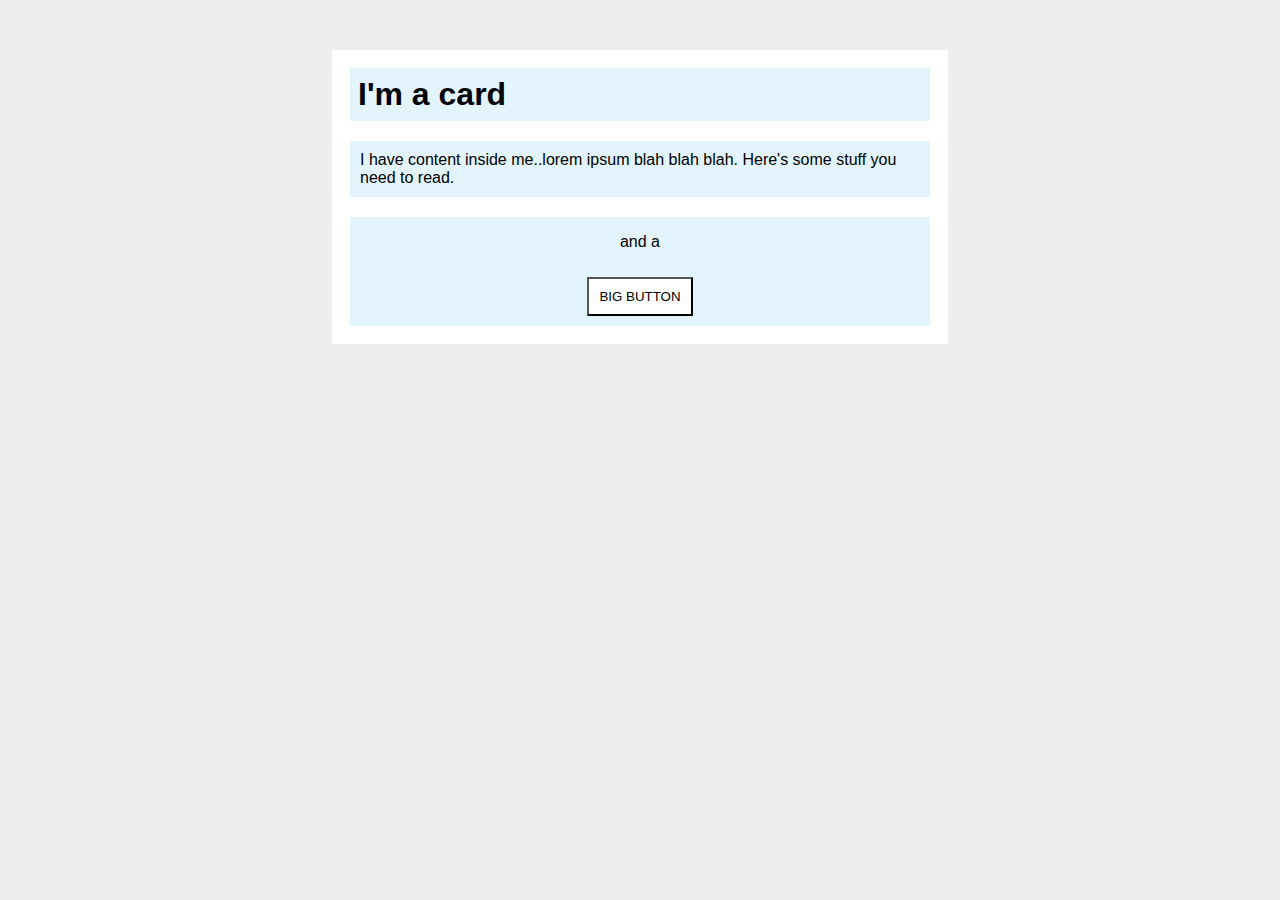
<file: foundations/block-and-inline/02-margin-and-padding-2/index.html>
<!DOCTYPE html>
<html lang="en">
  <head>
    <meta charset="UTF-8">
    <meta http-equiv="X-UA-Compatible" content="IE=edge">
    <meta name="viewport" content="width=device-width, initial-scale=1.0">
    <title>Margin and Padding exercise 2</title>
    <link rel="stylesheet" href="style.css">
  </head>
  <body>
    <div class="card">
      <h1 class="title">I'm a card</h1>
      <div class="content">I have content inside me..lorem ipsum blah blah blah. Here's some stuff you need to read.</div>
      <div class="button-container"> <p>and a</p> <button>BIG BUTTON</button></div>
    </div>
  </body>
</html>
</file>
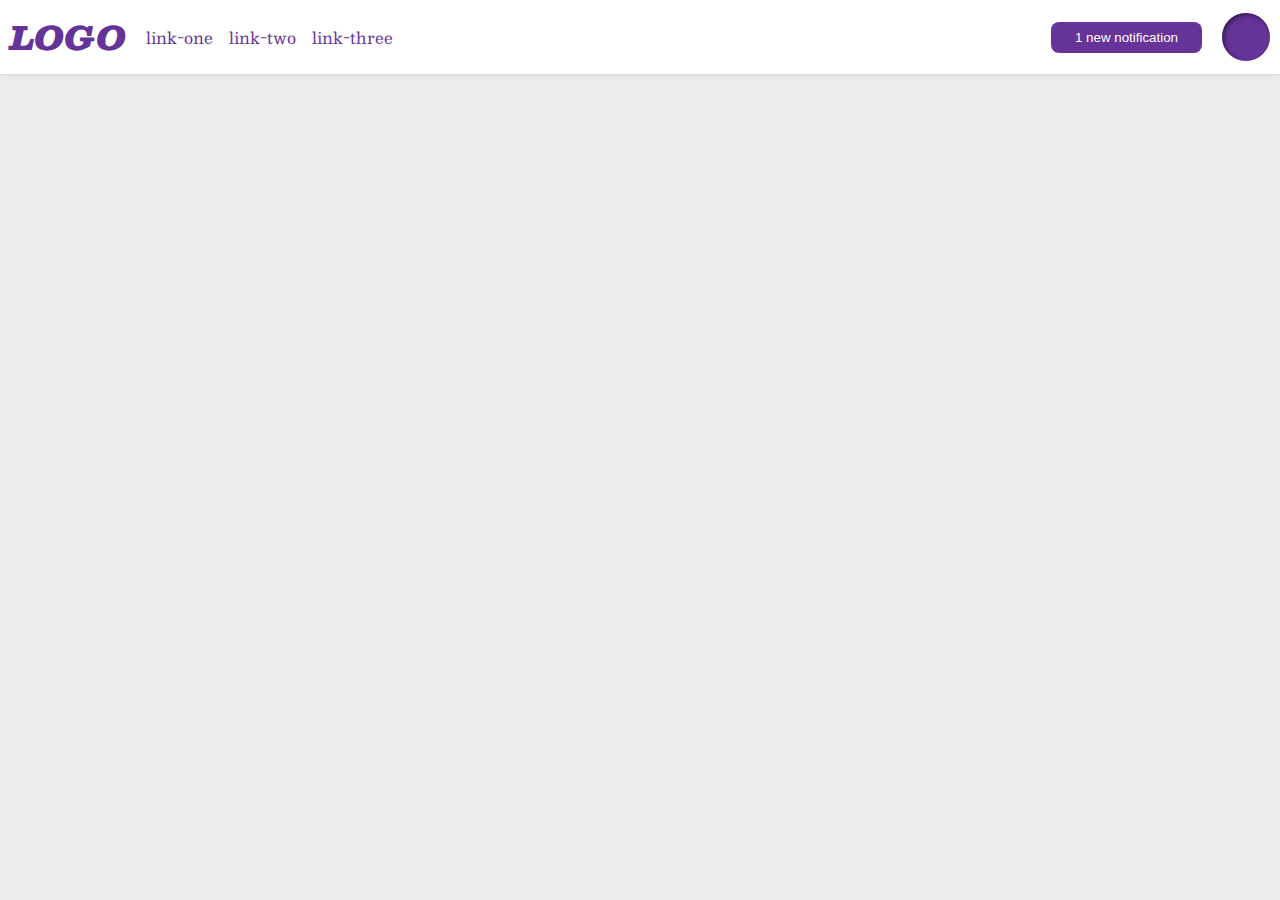
<file: foundations/flex/03-flex-header-2/index.html>
<!DOCTYPE html>
<html lang="en">
  <head>
    <meta charset="UTF-8">
    <meta http-equiv="X-UA-Compatible" content="IE=edge">
    <meta name="viewport" content="width=device-width, initial-scale=1.0">
    <title>Flex Header 2</title>
    <link rel="stylesheet" href="style.css">
  </head>
  <body>
    <div class="header">
      <div class="left">
        <div class="logo">
          LOGO
        </div>
        <ul class="links">
          <li><a href="https://google.com">link-one</a></li>
          <li><a href="https://google.com">link-two</a></li>
          <li><a href="https://google.com">link-three</a></li>
        </ul>
        </div>
      <div class="right">
        <button class="notifications">
          1 new notification
        </button>
        <div class="profile-image"></div>
      </div>
    </div>
  </body>
</html>
</file>
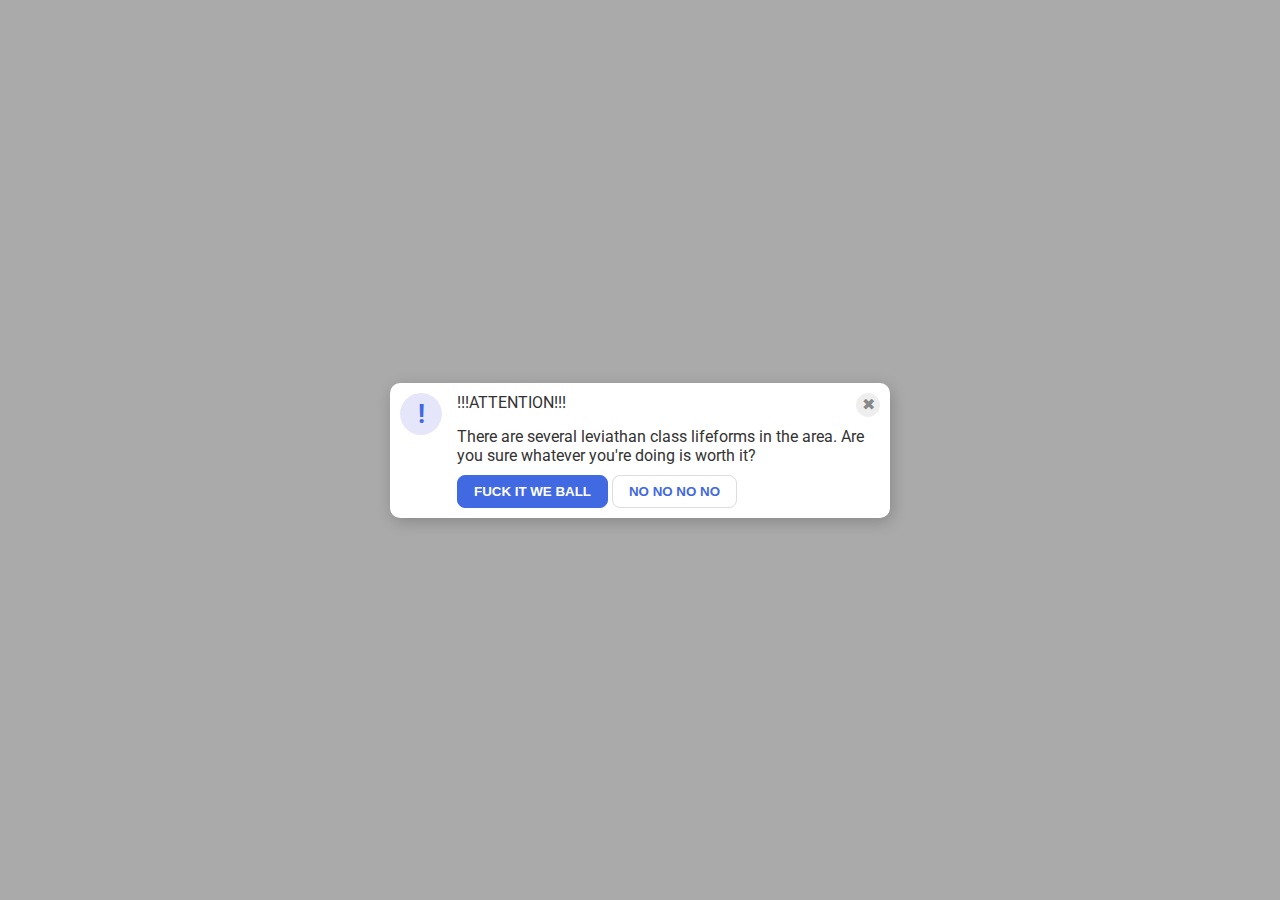
<file: foundations/flex/05-flex-modal/index.html>
<!DOCTYPE html>
<html lang="en">
  <head>
    <meta charset="UTF-8">
    <meta http-equiv="X-UA-Compatible" content="IE=edge">
    <meta name="viewport" content="width=device-width, initial-scale=1.0">
    <link rel="stylesheet" href="style.css">
    <title>Modal</title>
  </head>
  <body>
    <div class="modal">
      <div class="icon">!</div>
        <div class="text-buttons">
        <div class="button-header">
          <div class="header">!!!ATTENTION!!! </div>
          <button class="close-button">✖</button>
        </div>
        <div class="text">There are several leviathan class lifeforms in the area.
          Are you sure whatever you're doing is worth it?</div>
        <div class="ccbuttons">
        <button class="continue">FUCK IT WE BALL</button>
        <button class="cancel">NO NO NO NO</button>
      </div>
      </div>
    </div>
  </body>
</html>
</file>
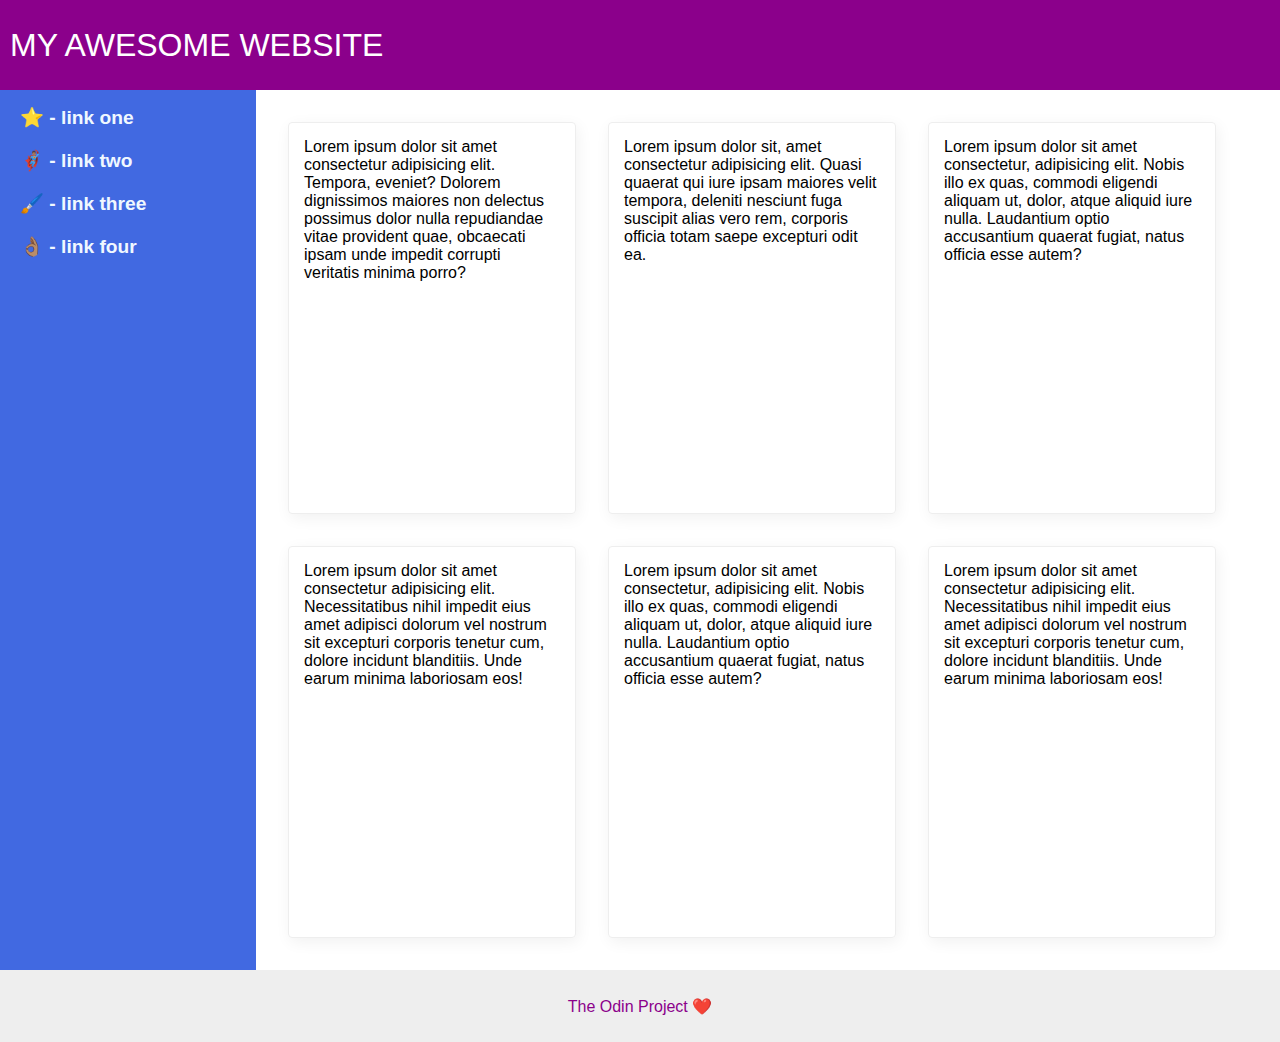
<file: foundations/flex/07-flex-layout-2/index.html>
<!DOCTYPE html>
<html lang="en">
  <head>
    <meta charset="UTF-8">
    <meta http-equiv="X-UA-Compatible" content="IE=edge">
    <meta name="viewport" content="width=device-width, initial-scale=1.0">
    <title>The Holy Grail</title>
    <link rel="stylesheet" href="style.css">
  </head>
  <body>
    <div class="header">
      MY AWESOME WEBSITE
    </div>
    <div class="page">
      <div class="sidebar">
        <ul>
          <li><a href="#">⭐ - link one</a></li>
          <li><a href="#">🦸🏽‍♂️ - link two</a></li>
          <li><a href="#">🖌️ - link three</a></li>
          <li><a href="#">👌🏽 - link four</a></li>
        </ul>
      </div>
      <div class="card-con">
        <div class="card">Lorem ipsum dolor sit amet consectetur adipisicing elit. Tempora, eveniet? Dolorem dignissimos maiores non delectus possimus dolor nulla repudiandae vitae provident quae, obcaecati ipsam unde impedit corrupti veritatis minima porro?</div>
        <div class="card">Lorem ipsum dolor sit, amet consectetur adipisicing elit. Quasi quaerat qui iure ipsam maiores velit tempora, deleniti nesciunt fuga suscipit alias vero rem, corporis officia totam saepe excepturi odit ea.</div>
        <div class="card">Lorem ipsum dolor sit amet consectetur, adipisicing elit. Nobis illo ex quas, commodi eligendi aliquam ut, dolor, atque aliquid iure nulla. Laudantium optio accusantium quaerat fugiat, natus officia esse autem?</div>
        <div class="card">Lorem ipsum dolor sit amet consectetur adipisicing elit. Necessitatibus nihil impedit eius amet adipisci dolorum vel nostrum sit excepturi corporis tenetur cum, dolore incidunt blanditiis. Unde earum minima laboriosam eos!</div>
        <div class="card">Lorem ipsum dolor sit amet consectetur, adipisicing elit. Nobis illo ex quas, commodi eligendi aliquam ut, dolor, atque aliquid iure nulla. Laudantium optio accusantium quaerat fugiat, natus officia esse autem?</div>
        <div class="card">Lorem ipsum dolor sit amet consectetur adipisicing elit. Necessitatibus nihil impedit eius amet adipisci dolorum vel nostrum sit excepturi corporis tenetur cum, dolore incidunt blanditiis. Unde earum minima laboriosam eos!</div>
      </div>
    </div>
    <div class="footer">
      The Odin Project ❤️
    </div>
  </body>
</html>
</file>
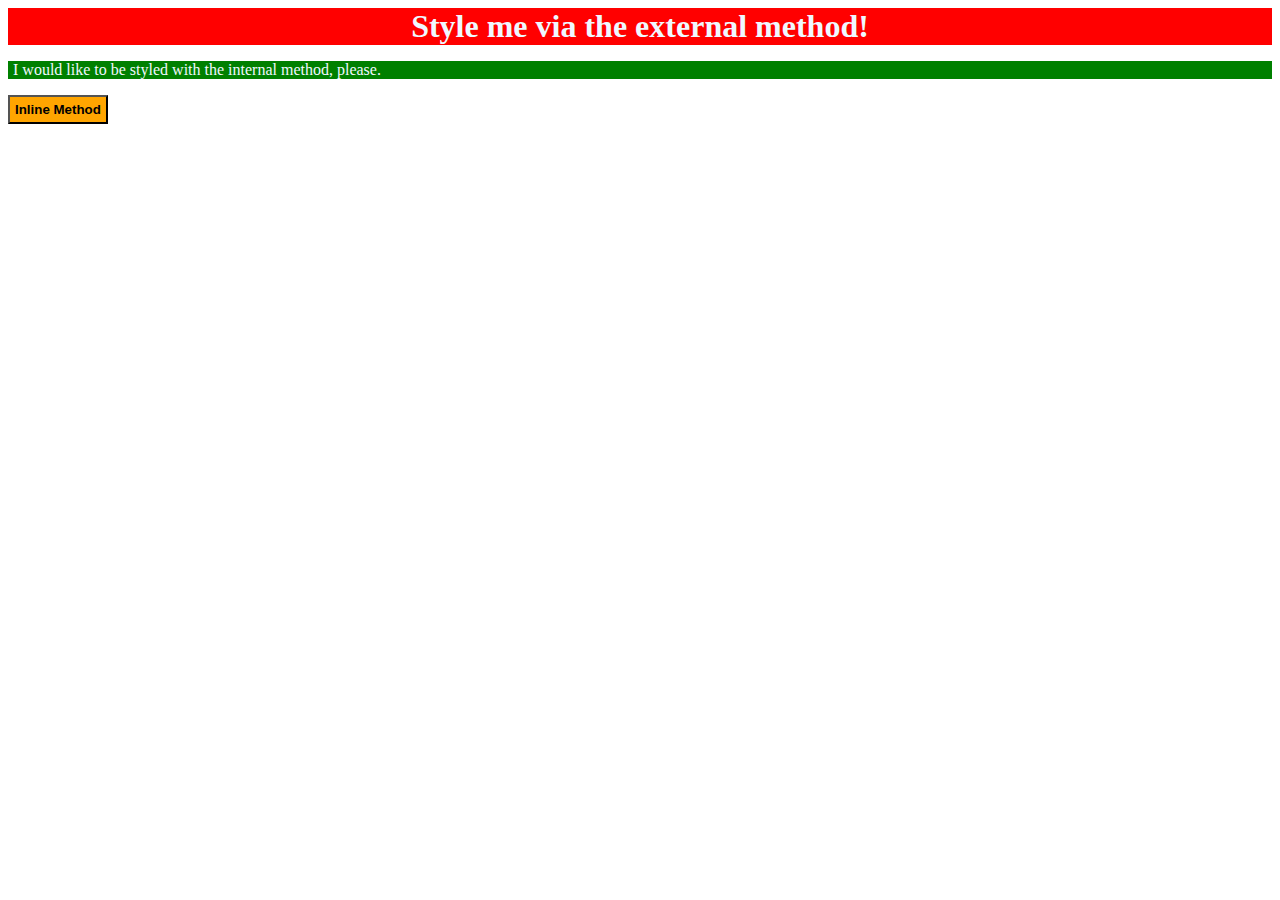
<file: foundations/intro-to-css/01-css-methods/index.html>
<!DOCTYPE html>
<html lang="en">
  <head>
    <meta charset="UTF-8">
    <meta http-equiv="X-UA-Compatible" content="IE=edge">
    <meta name="viewport" content="width=device-width, initial-scale=1.0">
    <title>Methods for Adding CSS</title>
    <link rel="stylesheet" href="style.css">
    <style>
          p {
            background-color: green;
            color: aliceblue;
            padding-left: 5px;
          }
    </style>
  </head>
  <body>
    <div class="ext">Style me via the external method!</div>
    <p>I would like to be styled with the internal method, please.</p>
    <button style="background-color: orange;
                    font-weight: bolder; padding: 5px;">Inline Method</button>
  </body>
</html>
</file>
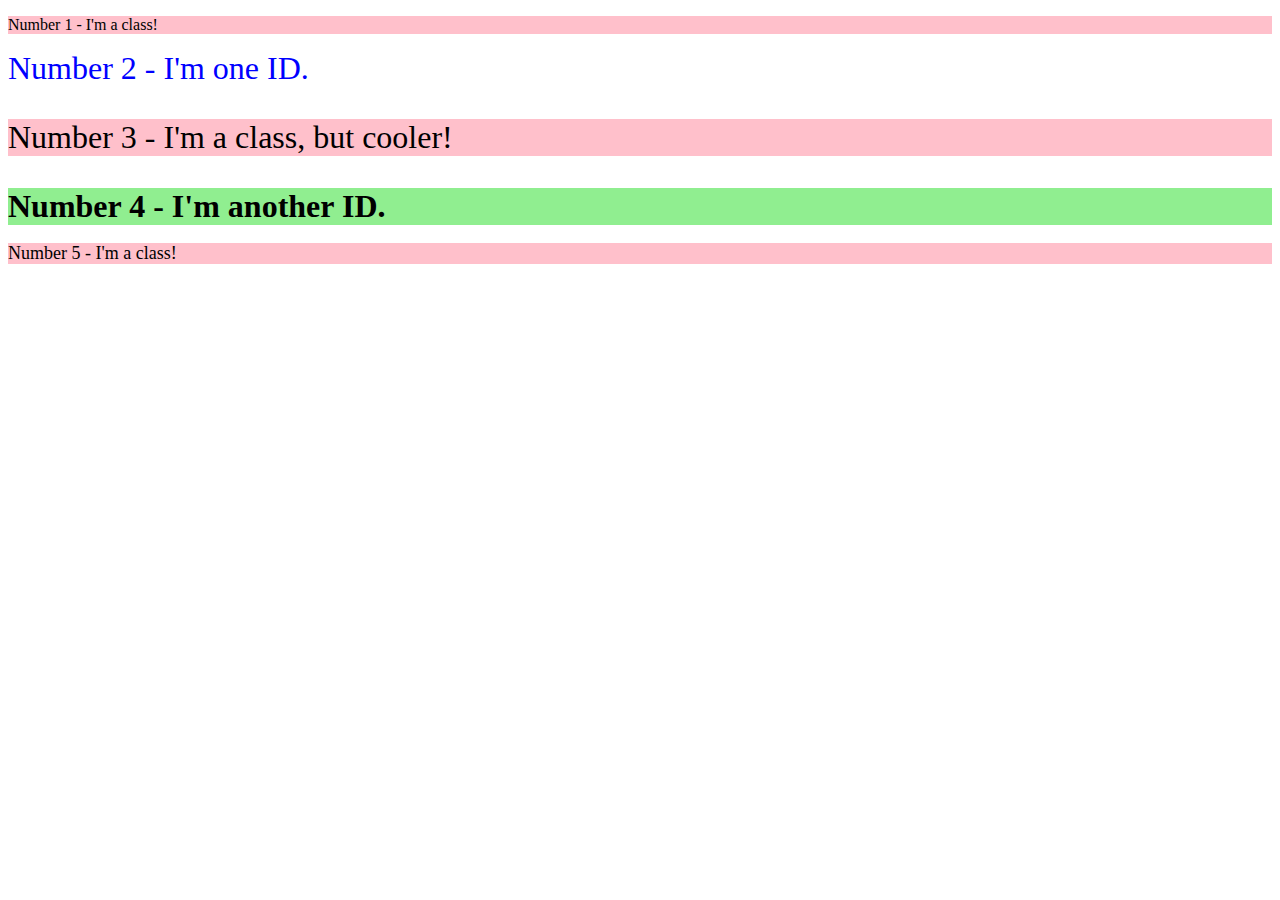
<file: foundations/intro-to-css/02-class-id-selectors/index.html>
<!DOCTYPE html>
<html lang="en">
  <head>
    <meta charset="UTF-8">
    <meta http-equiv="X-UA-Compatible" content="IE=edge">
    <meta name="viewport" content="width=device-width, initial-scale=1.0">
    <title>Class and ID Selectors</title>
    <link rel="stylesheet" href="style.css">
  </head>
  <body>
    <p class="one">Number 1 - I'm a class!</p>
    <div id="two">Number 2 - I'm one ID.</div>
    <p class="three">Number 3 - I'm a class, but cooler!</p>
    <div id="four">Number 4 - I'm another ID.</div>
    <p class="five">Number 5 - I'm a class!</p>
  </body>
</html>
</file>
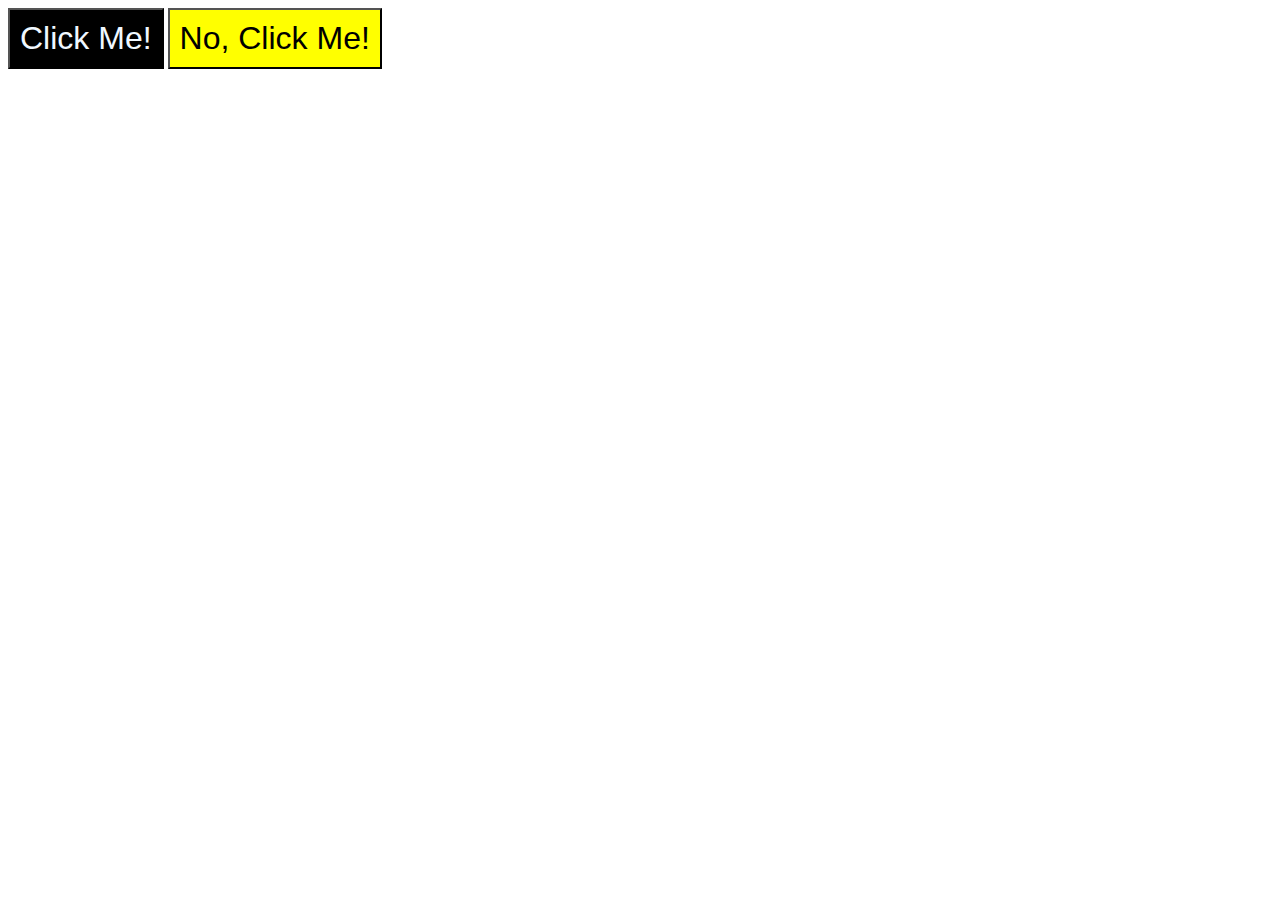
<file: foundations/intro-to-css/03-grouping-selectors/index.html>
<!DOCTYPE html>
<html lang="en">
  <head>
    <meta charset="UTF-8">
    <meta http-equiv="X-UA-Compatible" content="IE=edge">
    <meta name="viewport" content="width=device-width, initial-scale=1.0">
    <title>Grouping Selectors</title>
    <link rel="stylesheet" href="style.css">
  </head>
  <body>
    <button class="one">Click Me!</button>
    <button class="two">No, Click Me!</button>
  </body>
</html>
</file>
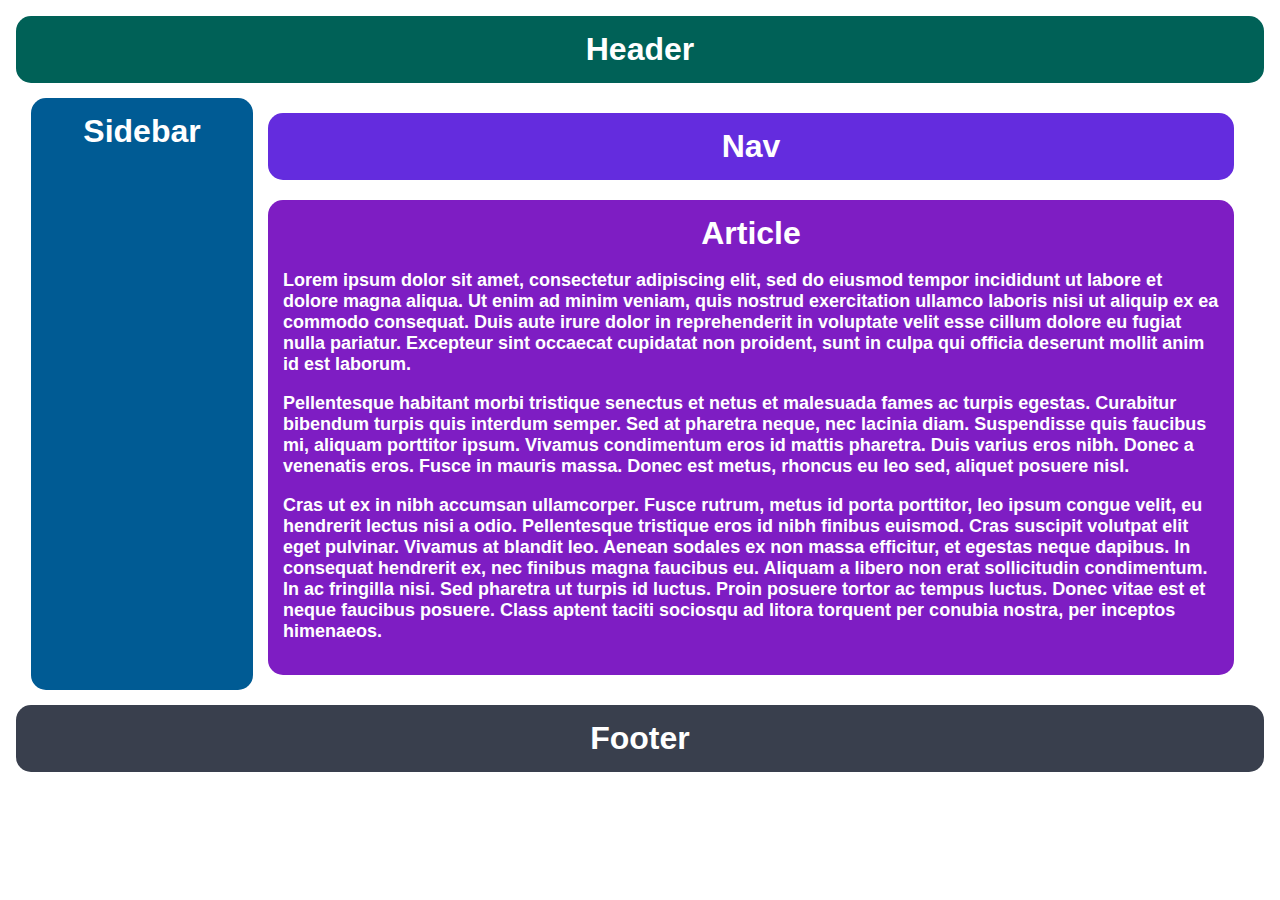
<file: intermediate-html-css/advanced-grid/01-responsive-holy-grail/index.html>
<!DOCTYPE html>
<html lang="en">
  <head>
    <meta charset="UTF-8">
    <meta http-equiv="X-UA-Compatible" content="IE=edge">
    <meta name="viewport" content="width=device-width, initial-scale=1.0">
    <title>Responsive Holy Grail</title>
    <link rel="stylesheet" href="style.css">
  </head>
  <body>
    <div class="container">
      <div class="header">Header</div>
      <div class="midbod">
          <div class="sidebar">Sidebar</div>
          <div class="nav-art">
          <div class="nav">Nav</div>
          <div class="article">Article
            <p>Lorem  ipsum dolor sit amet, consectetur adipiscing elit, sed do eiusmod tempor incididunt ut labore et dolore magna aliqua. Ut enim ad minim veniam, quis nostrud exercitation ullamco laboris nisi ut aliquip ex ea commodo consequat. Duis aute irure dolor in reprehenderit in voluptate velit esse cillum dolore eu fugiat nulla pariatur. Excepteur sint occaecat cupidatat non proident, sunt in culpa qui officia deserunt mollit anim id est laborum.</p>
            <p>Pellentesque habitant morbi tristique senectus et netus et malesuada fames ac turpis egestas. Curabitur bibendum turpis quis interdum semper. Sed at pharetra neque, nec lacinia diam. Suspendisse quis faucibus mi, aliquam porttitor ipsum. Vivamus condimentum eros id mattis pharetra. Duis varius eros nibh. Donec a venenatis eros. Fusce in mauris massa. Donec est metus, rhoncus eu leo sed, aliquet posuere nisl.</p>
            <p>Cras ut ex in nibh accumsan ullamcorper. Fusce rutrum, metus id porta porttitor, leo ipsum congue velit, eu hendrerit lectus nisi a odio. Pellentesque tristique eros id nibh finibus euismod. Cras suscipit volutpat elit eget pulvinar. Vivamus at blandit leo. Aenean sodales ex non massa efficitur, et egestas neque dapibus. In consequat hendrerit ex, nec finibus magna faucibus eu. Aliquam a libero non erat sollicitudin condimentum. In ac fringilla nisi. Sed pharetra ut turpis id luctus. Proin posuere tortor ac tempus luctus. Donec vitae est et neque faucibus posuere. Class aptent taciti sociosqu ad litora torquent per conubia nostra, per inceptos himenaeos.</p>
          </div>
      </div>
      </div>
      <div class="footer">Footer</div>
    </div>
  </body>
</html>
</file>
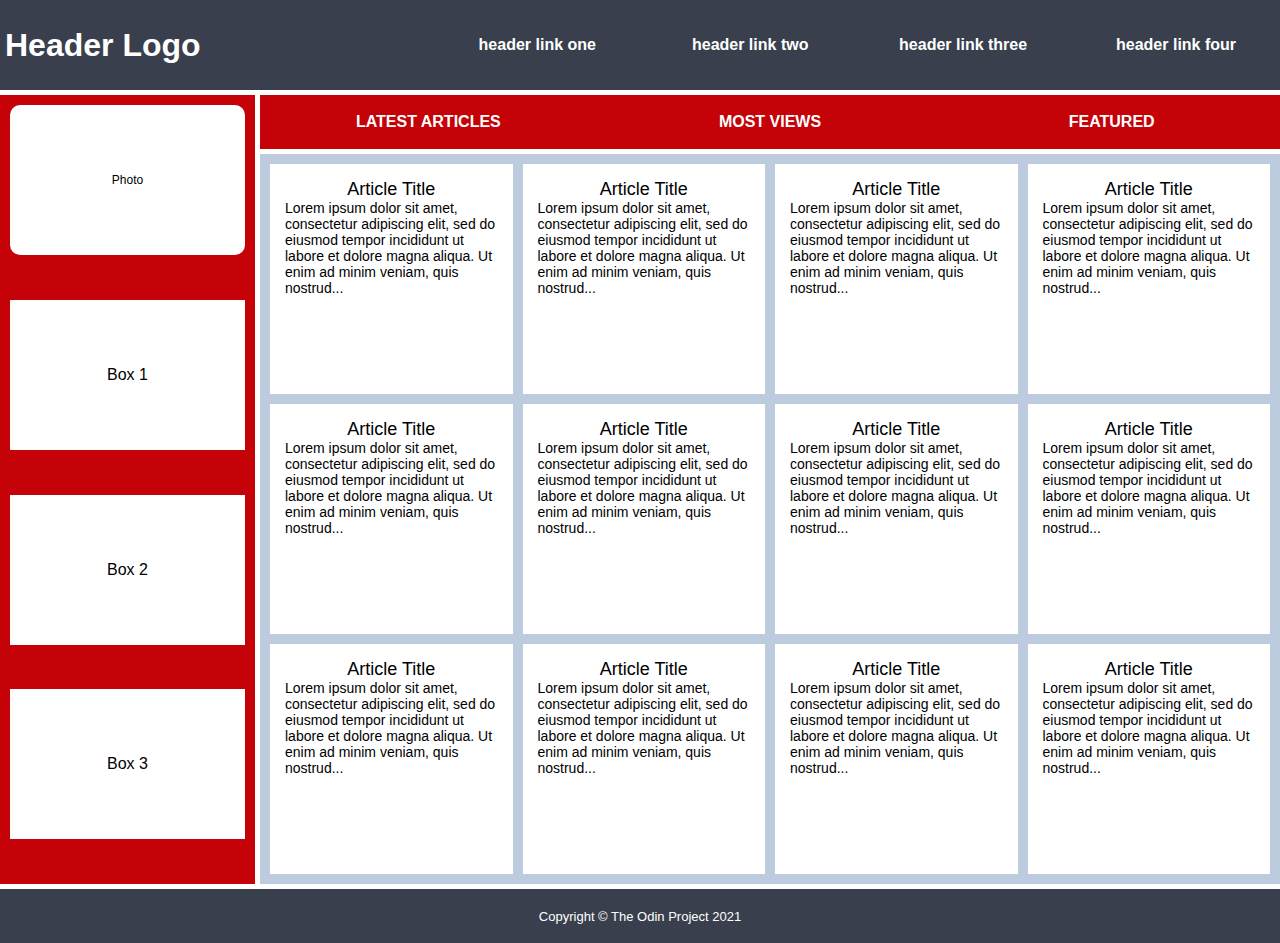
<file: intermediate-html-css/advanced-grid/02-holy-grail-mockup/index.html>
<!DOCTYPE html>
<html lang="en">
  <head>
    <meta charset="UTF-8">
    <meta http-equiv="X-UA-Compatible" content="IE=edge">
    <meta name="viewport" content="width=device-width, initial-scale=1.0">
    <title>Holy Grail Mockup</title>
    <link rel="stylesheet" href="style.css">
  </head>
  <body>
    <div class="container">

      <div class="header">
        <div class="logo">Header Logo</div>
        <div class="menu">
          <ul>
            <li><a>header link one</a></li>
            <li><a>header link two</a></li>
            <li><a>header link three</a></li>
            <li><a>header link four</a></li>
          </ul>
        </div>
      </div>
      <div class="sidebar">
        <div class="photo">
            <p>Photo</p>
        </div>
        <div class="side-content">Box 1
        </div>
        <div class="side-content">Box 2
        </div>
        <div class="side-content">Box 3
        </div>
      </div>
      <div class="nav">
        <ul>
          <li><a>Latest Articles</a></li>
          <li><a>Most Views</a></li>
          <li><a>Featured</a></li>
        </ul>
      </div>

      <div class="article">
        <div class="card">
          <p class="title">Article Title</p>
          <p>Lorem ipsum dolor sit amet, consectetur adipiscing elit, sed do eiusmod tempor incididunt ut labore et dolore magna aliqua. Ut enim ad minim veniam, quis nostrud...</p>
        </div>
        <div class="card">
          <p class="title">Article Title</p>
          <p>Lorem ipsum dolor sit amet, consectetur adipiscing elit, sed do eiusmod tempor incididunt ut labore et dolore magna aliqua. Ut enim ad minim veniam, quis nostrud...</p>
        </div>
        <div class="card">
          <p class="title">Article Title</p>
          <p>Lorem ipsum dolor sit amet, consectetur adipiscing elit, sed do eiusmod tempor incididunt ut labore et dolore magna aliqua. Ut enim ad minim veniam, quis nostrud...</p>
        </div>
        <div class="card">
          <p class="title">Article Title</p>
          <p>Lorem ipsum dolor sit amet, consectetur adipiscing elit, sed do eiusmod tempor incididunt ut labore et dolore magna aliqua. Ut enim ad minim veniam, quis nostrud...</p>
        </div>
        <div class="card">
          <p class="title">Article Title</p>
          <p>Lorem ipsum dolor sit amet, consectetur adipiscing elit, sed do eiusmod tempor incididunt ut labore et dolore magna aliqua. Ut enim ad minim veniam, quis nostrud...</p>
        </div>
        <div class="card">
          <p class="title">Article Title</p>
          <p>Lorem ipsum dolor sit amet, consectetur adipiscing elit, sed do eiusmod tempor incididunt ut labore et dolore magna aliqua. Ut enim ad minim veniam, quis nostrud...</p>
        </div>
        <div class="card">
          <p class="title">Article Title</p>
          <p>Lorem ipsum dolor sit amet, consectetur adipiscing elit, sed do eiusmod tempor incididunt ut labore et dolore magna aliqua. Ut enim ad minim veniam, quis nostrud...</p>
        </div>
        <div class="card">
          <p class="title">Article Title</p>
          <p>Lorem ipsum dolor sit amet, consectetur adipiscing elit, sed do eiusmod tempor incididunt ut labore et dolore magna aliqua. Ut enim ad minim veniam, quis nostrud...</p>
        </div>
        <div class="card">
          <p class="title">Article Title</p>
          <p>Lorem ipsum dolor sit amet, consectetur adipiscing elit, sed do eiusmod tempor incididunt ut labore et dolore magna aliqua. Ut enim ad minim veniam, quis nostrud...</p>
        </div>
        <div class="card">
          <p class="title">Article Title</p>
          <p>Lorem ipsum dolor sit amet, consectetur adipiscing elit, sed do eiusmod tempor incididunt ut labore et dolore magna aliqua. Ut enim ad minim veniam, quis nostrud...</p>
        </div>
        <div class="card">
          <p class="title">Article Title</p>
          <p>Lorem ipsum dolor sit amet, consectetur adipiscing elit, sed do eiusmod tempor incididunt ut labore et dolore magna aliqua. Ut enim ad minim veniam, quis nostrud...</p>
        </div>
        <div class="card">
          <p class="title">Article Title</p>
          <p>Lorem ipsum dolor sit amet, consectetur adipiscing elit, sed do eiusmod tempor incididunt ut labore et dolore magna aliqua. Ut enim ad minim veniam, quis nostrud...</p>
        </div>
      </div>
      <div class="footer">
        <p>Copyright © The Odin Project 2021</p>
      </div>
      
    </div>
  </body>
</html>
</file>
<file: foundations/block-and-inline/02-margin-and-padding-2/style.css>
body {
  background: #eee;
  font-family: sans-serif;
  
}

.card {
  width: 600px;
  background: #fff;
  margin: 50px auto;
  padding: 8px;
}

.title {
  background: #e3f4ff;
  text-align: left;
  border: 10px solid white;
  margin: auto;
  padding: 8px;
}

.content {
  background: #e3f4ff;
  border: 10px solid white;
  text-align: left;
  padding: 10px;
  margin: auto;
}

.button-container {
  background: #e3f4ff;
  border: 10px solid white;
  margin: auto;
  text-align: center;
}


button {
  background: white;
  margin: 10px;
  padding: 10px;
}
</file>
<file: foundations/flex/03-flex-header-2/style.css>
/* this is some magical font-importing.  
you'll learn about it later. */
@import url('https://fonts.googleapis.com/css2?family=Besley:ital,wght@0,400;1,900&display=swap');

body {
  margin: 0;
  background: #eee;
  font-family: Besley, serif;
}

.header {
  background: white;
  border-bottom: 1px solid #ddd;
  box-shadow: 0 0 8px rgba(0,0,0,.1);
  padding: 10px;
  display: flex;
  align-items: center;
  justify-content: space-between;
  flex-wrap: wrap;
}

.profile-image {
  background: rebeccapurple;
  box-shadow: inset 2px 2px 4px rgba(0,0,0,.5);
  border-radius: 50%;
  width: 48px;
  height: 48px;
}

.logo {
  color: rebeccapurple;
  font-size: 32px;
  font-weight: 900;
  font-style: italic;
}

button {
  border: none;
  border-radius: 8px;
  background: rebeccapurple;
  color: white;
  padding: 8px 24px;
}

a {
  /* this removes the line under our links */
  text-decoration: none;
  color: rebeccapurple;
}

ul {
  list-style-type: none;
  display: flex;
  padding: 0px;
  margin:0px;
  gap: 16px;
}


.left{
  display: flex;
  align-items: center;
  gap: 20px;
}

.right{
  display: flex;
  align-items: center;
  gap: 20px;
}
</file>
<file: foundations/flex/05-flex-modal/style.css>
@import url('https://fonts.googleapis.com/css2?family=Roboto:wght@400;700&display=swap');

html, body {
  height: 100%;
}

body {
  font-family: Roboto, sans-serif;
  margin: 0;
  background: #aaa;
  color: #333;
  /* I'll give you this one for free lol */
  display: flex;
  align-items: center;
  justify-content: center;
}

.modal {
  background: white;
  width: 480px;
  border-radius: 10px;
  box-shadow: 2px 4px 16px rgba(0,0,0,.2);
  display: flex;
  flex-direction: row;
  justify-content: space-around;
  padding: 10px;
  gap: 15px;
}

.icon {
  color: royalblue;
  font-size: 26px;
  font-weight: 700;
  background: lavender;
  width: 42px;
  height: 42px;
  border-radius: 50%;
  display: flex;
  align-content: center;
  justify-content: center;
  align-items: center;
  flex-shrink: 0;
}

.close-button {
  background: #eee;
  border-radius: 50%;
  color: #888;
  font-weight: 400;
  font-size: 16px;
  height: 24px;
  width: 24px;
  display: flex;
  align-items: center;
  justify-content: center;
  border: 1px solid #eee;
  padding: 0;
}

button {
  cursor: pointer;
  padding: 8px 16px;
  border-radius: 8px;
  font-weight: bold;
}

button.continue {
  background: royalblue;
  border: 1px solid royalblue;
  color: white;
}

button.cancel {
  background: white;
  border: 1px solid #ddd;
  color: royalblue;
}

.button-header{
  display: flex;
  flex-direction: row;
  justify-content: space-between;

}

.text-buttons{
  display: flex;
  flex-direction: column;
  gap:10px;
}

button:active{
  background-color: rgba(228,228,228,.5);
  color:#333;
}
</file>
<file: foundations/flex/07-flex-layout-2/style.css>
body {
  font-family: -apple-system, BlinkMacSystemFont, 'Segoe UI', Roboto, Oxygen, Ubuntu, Cantarell, 'Open Sans', 'Helvetica Neue', sans-serif;
  margin: 0;
  min-height: 100vh;
  display: flex;
  flex-direction: column; /*make page flex for ease of structure */
}

.header {
  background: darkmagenta;
  color: white;
  height: 10vh;
  display: flex;
  align-items: center;
  padding-left: 10px;
  font-weight: 500;
  font-size: xx-large;
}

.footer {
  height: 72px;
  background: #eee;
  color: darkmagenta;
  display: flex;
  align-items: center;
  justify-content: center;
}

.sidebar {
  background: royalblue;
  box-sizing: border-box;
  display: flex;
  flex-direction: column;
  width: 20vw;
  flex-shrink: 0; /*prevent sidebar from randomly shrinking*/
}

ul {
  list-style: none;
  display: flex;
  flex-direction: column;
  row-gap: 20px;
  padding-left: 20px;
  padding-right: 20px; /*Using padding to keep list attractive as sidebar shrinks*/
}

a{
  color: aliceblue;
  text-decoration: none;
  font-weight: bold;
  font-size: larger;
}

a:hover{
  text-decoration: underline;
}

a:active{
  color: gray;
}

.card {
  border: 1px solid #eee;
  box-shadow: 2px 4px 16px rgba(0,0,0,.06);
  border-radius: 4px;
  padding:15px;
  max-width: 20vw;
  min-width: 10vw;
  max-height: auto; /*allow cards to grow as width is decreased.*/
  min-height: 40vh;
  white-space: normal; /*allows white space to be consistent in div*/
}

.card-con{
  display: flex;
  flex-direction: row;
  flex-wrap: wrap; /*Allow cards to stack in rows.*/
  gap:32px;
  align-content: center;
  padding: 32px;
}

.page { /*Used for Sidebar and card content*/
  display: flex;
  flex-direction: row;
}
</file>
<file: foundations/intro-to-css/01-css-methods/style.css>
.ext{
    background-color: red;
    color: aliceblue;
    font-size: xx-large;
    font-weight: bolder;
    display: flex;
    align-content: center;
    justify-content: center;
}
</file>
<file: foundations/intro-to-css/02-class-id-selectors/style.css>
.one{
    background-color: pink;
}

#two{
    color: blue;
    font-size: xx-large;
}

.three{
    background-color: pink;
    font-size: xx-large;
}

#four{
    background-color: lightgreen;
    font-size: xx-large;
    font-weight: bolder;
}

.five{
    background-color: pink;
    font-size: large;
}
</file>
<file: foundations/intro-to-css/03-grouping-selectors/style.css>
.one{
    background-color: black;
    color: aliceblue;
}

.two{
    background-color: yellow;
}

button{
    padding: 10px;
    font-size: xx-large;
}

button:active{
    font-weight: bolder;
}
</file>
<file: intermediate-html-css/advanced-grid/01-responsive-holy-grail/style.css>
body,
html {
  height: 100%;
  margin: 0;
  display: flex;
  flex-direction: column;
}

.container {
  text-align: center;
  height: 100%;
  padding: 16px;
  box-sizing: border-box;
}

.container div {
  padding: 15px;
  font-size: 32px;
  font-family: Helvetica;
  font-weight: bold;
  color: white;
  border-radius: 15px;
}

.header {
  background-color: #006157;
  grid-column: 1 / 3;
}

.sidebar {
  background-color: #005B94;
  width: 15vw;
  flex-shrink: 0;
}

.nav {
  background-color: #642cde;
}

.article {
  background-color: #7E1DC3;
  white-space: normal;
}

.article p {
  font-size: 18px;
  font-family: sans-serif;
  color: white;
  text-align: left;

}

.footer {
  background-color: #393f4d;
  grid-column: 1 / 3;
}

.midbod{
  display: flex;
}

.nav-art{
  display: flex;
  flex-direction: column;
  row-gap: 20px;
}
</file>
<file: intermediate-html-css/advanced-grid/02-holy-grail-mockup/style.css>
* {
  margin: 0px;
  padding: 0px;
  gap: 5px;
}

.container {
  text-align: center;
  display: grid;
  /*grid-template-rows: 1fr 1fr 1fr 1fr;*/
  grid-template-columns: 1fr 4fr;
}

.container div {
  font-size: 32px;
  font-family: Helvetica;
  font-weight: bold;
  color: white;
}

.header {
  background-color: #393f4d;
  /*grid-area: 1 / 1 / 1 / 5; */
  grid-column: 1 / -1;
  display:grid;
  grid-template-columns: 1fr 2fr;
  align-content: center;
  height: 10vh;
  min-height: auto;
  padding-left: 5px;
}

.menu{
   align-self: center; 

}

.menu ul{
  display:grid;
  grid-template-columns: 1fr 1fr 1fr 1fr;
}

.menu ul,
.menu li {
  font-size: 16px;
  list-style: none;
}

.logo {
  justify-self: start;
}

.sidebar {
  background-color: #C50208;
  padding: 10px;
  display: grid;
  /*grid-area: 2 / 1 / 5 / 2;*/
  grid-row: 2/4;
  gap: 10px;
}

.sidebar .photo {
  background-color: white;
  color: black;
  font-size: 12px;
  font-weight: normal;
  border-radius: 10px;
  height: 150px;
  min-height: auto;
  align-content: center;
}


.sidebar .side-content {
  background-color: white;
  color: black;
  font-size: 16px;
  font-weight: normal;
  height: 150px;
  min-height: auto;
  align-content: center;
}

.nav {
  background-color: #C50208;
  /*grid-area: 2/ 2 / 2 / 2;*/
  grid-column: 2 / 2;
  align-content: center;
  height: 6vh;
  min-height: auto;
}

.nav ul li {
  font-size: 16px;
  text-transform: uppercase;

}

.nav ul {
  list-style: none;
  display: grid;
  grid-template-columns: 1fr 1fr 1fr;
}


.article {
  background-color: #bccbde;
  display: grid;
  gap: 10px;
  padding: 10px;
  grid-template-columns: repeat(4, minmax(0, 1fr));
  /*grid-area: 3 / 2 / 3 / 2;*/
  grid-column: 2 / 2;
}

.article p {
  font-size: 12px;
  font-family: sans-serif;
  color: white;
  text-align: left;
}

.article .card {
  background-color: #FFFFFF;
  color: black;
  text-align: center;
  white-space: normal;
  padding: 15px;
  height: 200px;
  min-height: auto;
}

.card p {
  color: black;
  font-weight: normal;
  font-size: 14px;
}

.card .title {
  font-size: 18px;
  text-align: center;
}

.footer {
  background-color: #393f4d;
  /*grid-area:4 / 1 / -1 / -1;*/
  grid-column: 1 / -1;
  height: 6vh;
  align-content: center;
}

.footer p {
  font-size: 13px;
  font-weight: normal;

}


a:hover, .photo:hover{
  text-decoration: underline;
  cursor: pointer;
}

a:active, .photo:active{
  color: rgba(228,228,228,0.5);
  cursor: grabbing;
}
</file>
